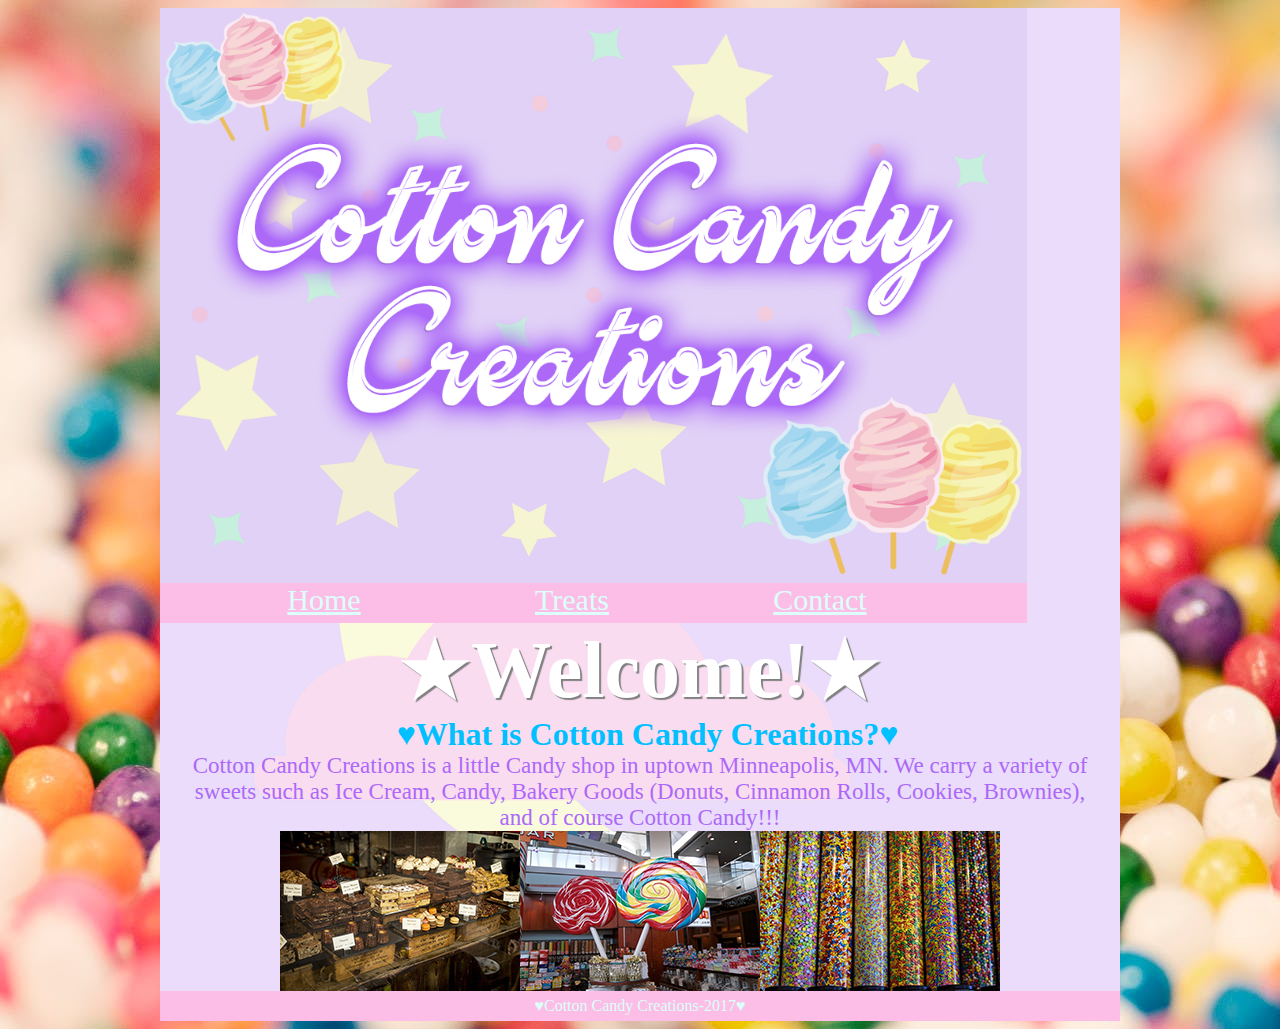
<file: Index.html>
<html>

<head>
  <meta charset="utf-8">
  <meta name="keywords" content="">
  <title>Cotton Candy Creations</title>
  <link rel="stylesheet" href="Index_Layout.css">

</head>

<body>
  <header>
    <img src="HeaderCCC.png" alt="Cotton Candy Creations">
    <nav>
      <ul>
        <li><a href="Index.html">Home</a></li>
        <li><a href="Treats.html">Treats</a></li>
        <li><a href="Contact.html">Contact</a></li>
      </ul>
    </nav>
  </header>
  <section>
    <h1>&starf;Welcome!&starf;</h1>
    <h2>&#9829;What is Cotton Candy Creations?&#9829;</h2>
    <p>Cotton Candy Creations is a little Candy shop in
      uptown Minneapolis, MN. We carry a variety of
      sweets such as Ice Cream, Candy, Bakery Goods
      (Donuts, Cinnamon Rolls, Cookies, Brownies),
      and of course Cotton Candy!!!
<h3><img src="CandyShop.jpg" alt="CandyShop"><img src="CandyShop2.jpg" alt="CandyShop2"><img src="CandyShop3.jpg" alt="CandyShop3"></h3>
    </p>
  </section>

</body>
<footer>&#9829;Cotton Candy Creations-2017&#9829;</footer>

</html>
</file>
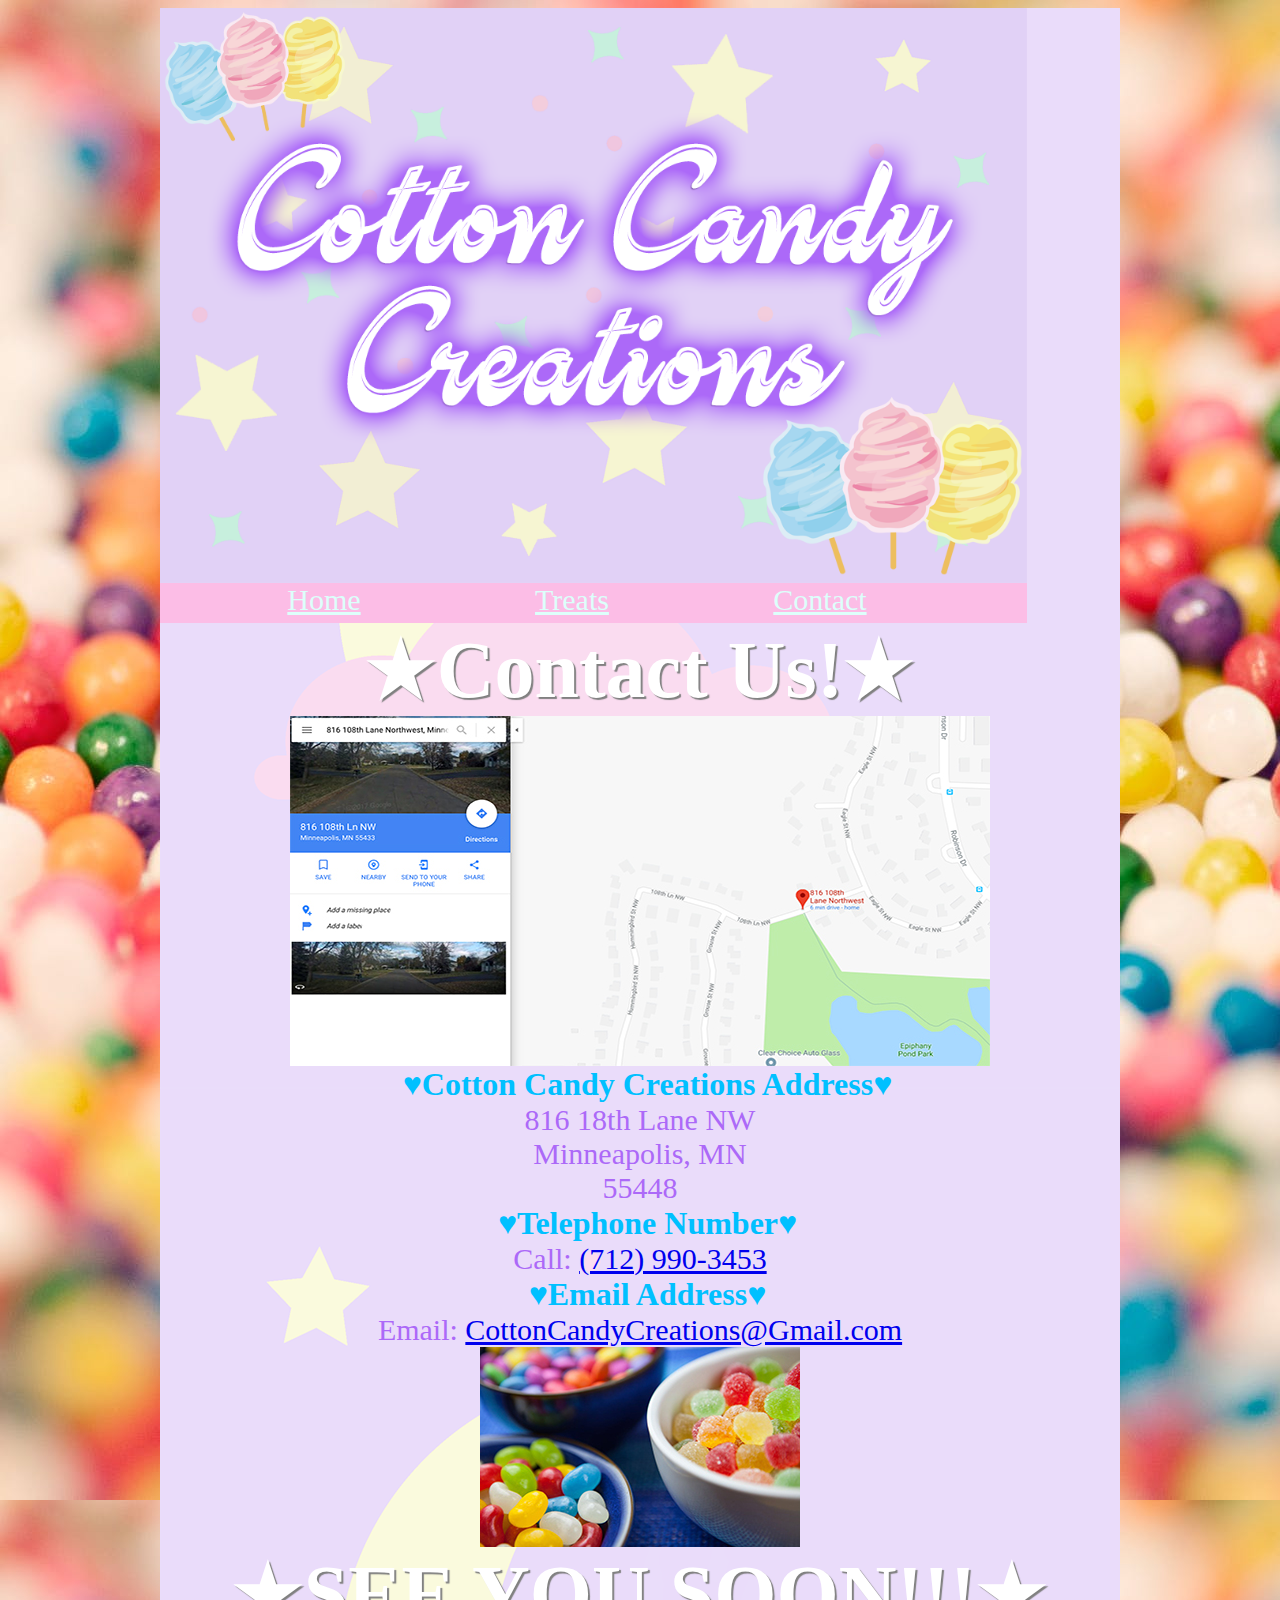
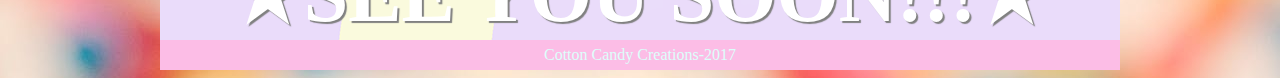
<file: Contact.html>
<html>

<head>
  <meta charset="utf-8">
  <meta name="keywords" content="">
  <title>Cotton Candy Creations</title>
  <link rel="stylesheet" href="Contact_Layout.css">

</head>

<body>
  <header>
    <img src="HeaderCCC.png" alt="Cotton Candy Creations">
    <nav>
      <ul>
        <li><a href="Index.html">Home</a></li>
        <li><a href="Treats.html">Treats</a></li>
        <li><a href="Contact.html">Contact</a></li>
      </ul>
    </nav>
  </header>
  <section>
<h1>&starf;Contact Us!&starf;</h1>
<p><a href="https://goo.gl/maps/ebbhyJbgAtC2" target="_blank"><img src="Address.jpg" alt="Address"></a></p>
<h2>&#9829;Cotton Candy Creations Address&#9829;</h2>
<p> 816 18th Lane NW</p>
<p>Minneapolis, MN</p>
<p>55448</p>
<!-- Email and # Links -->
<h2>&#9829;Telephone Number&#9829;</h2>
<p>Call: <a href="tel:+17129903453">(712) 990-3453</a></p>
<h2>&#9829;Email Address&#9829;</h2>
<p>Email: <a href="mailto:CottonCandyCreations@Gmail.com">CottonCandyCreations@Gmail.com</a></p>
<p><img src="Candies.jpg" alt="Candies"></p>
<h1>&starf;SEE YOU SOON!!!&starf;</h1>
</section>

</body>
<footer>Cotton Candy Creations-2017</footer>
</html>
</file>
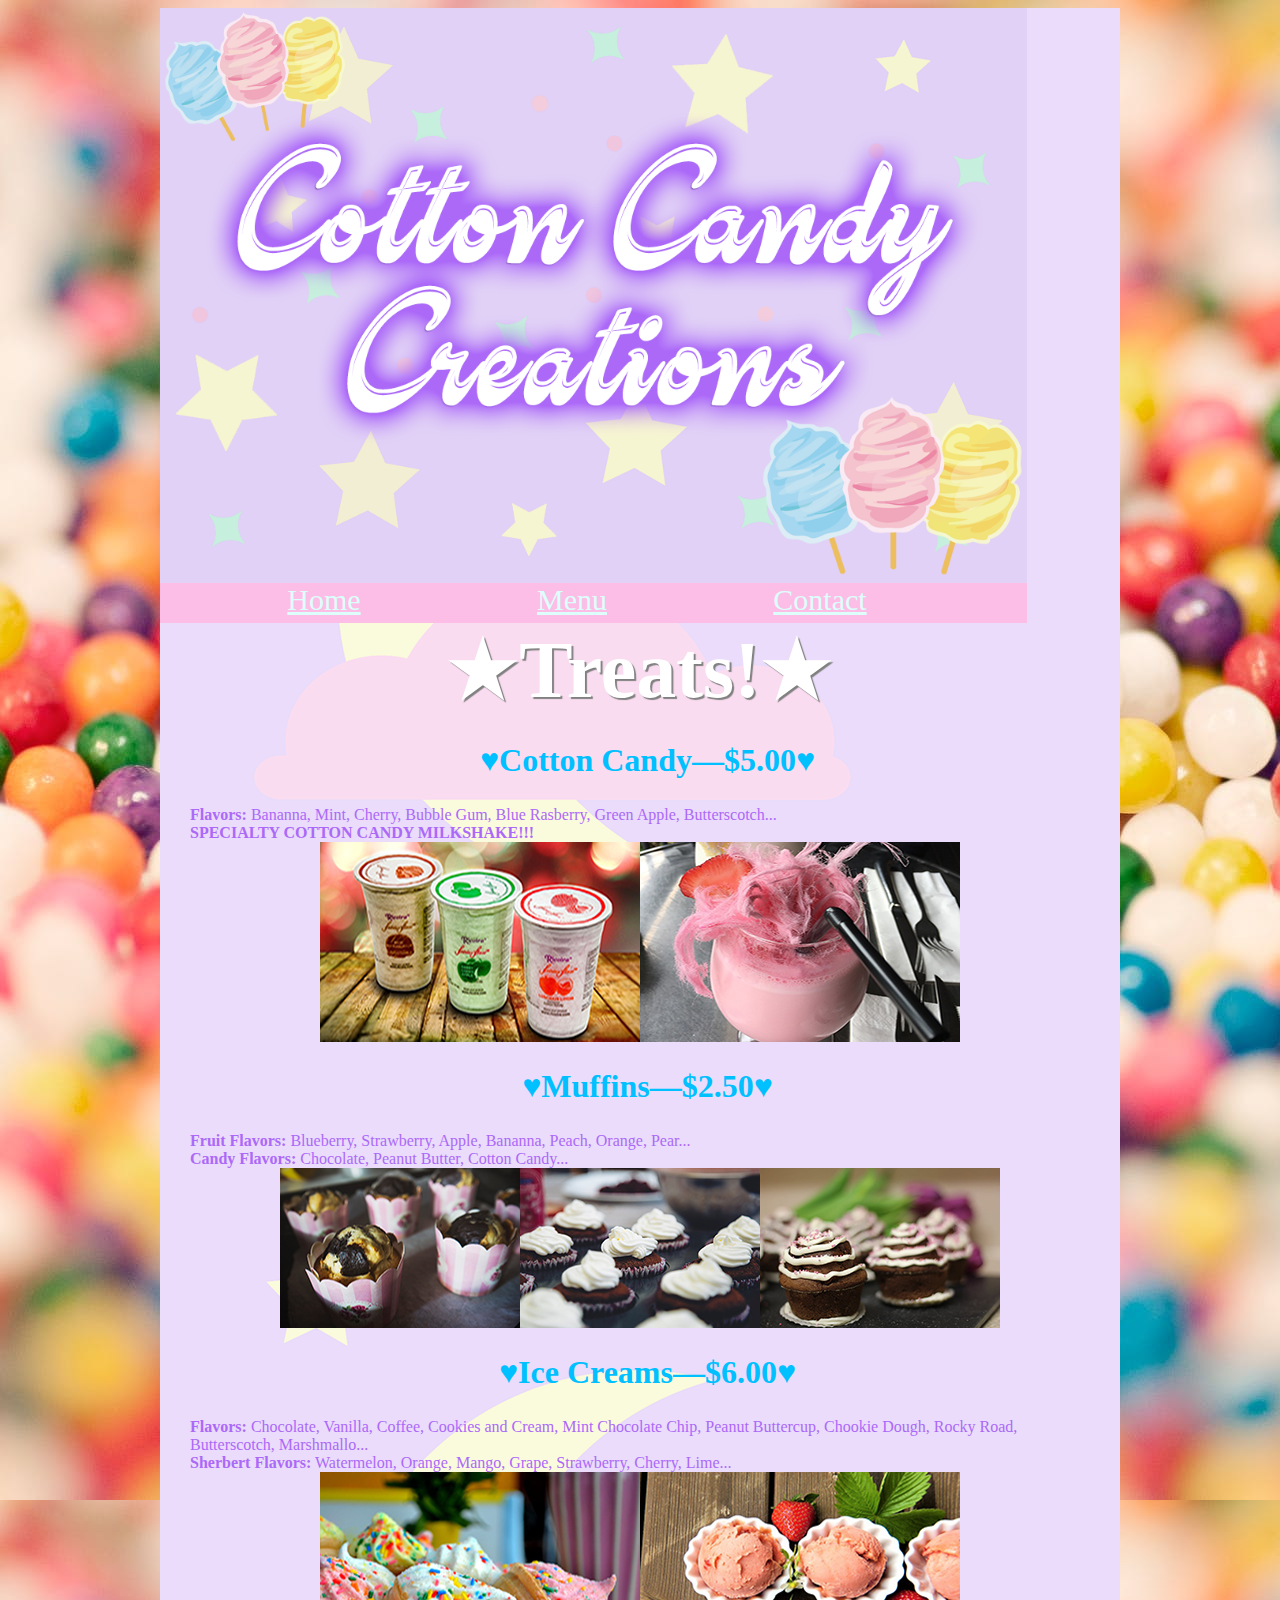
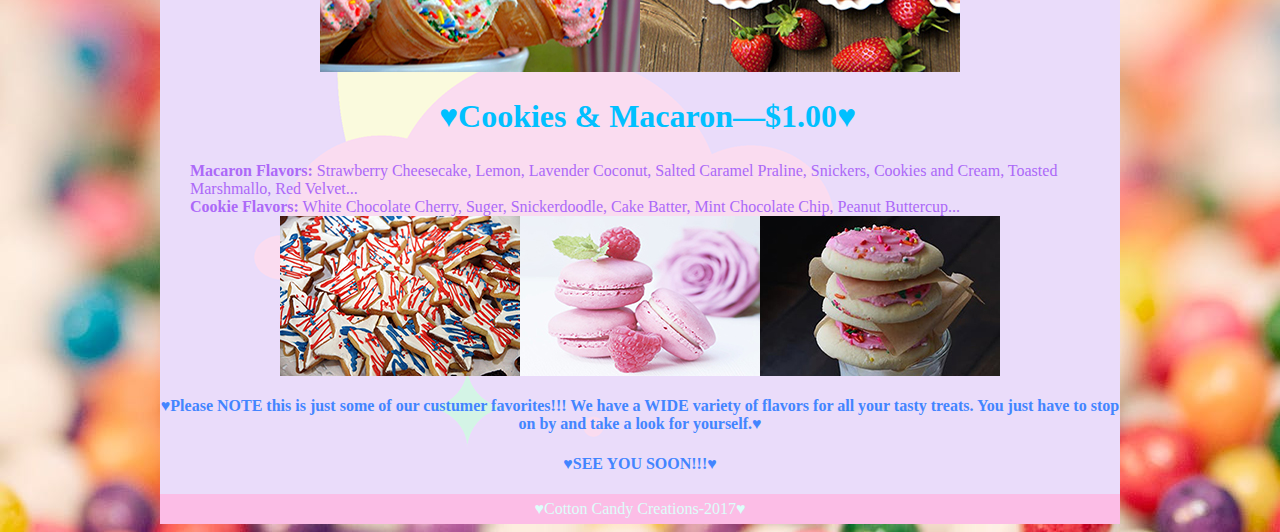
<file: Treats.html>
<html>

<head>
  <meta charset="utf-8">
  <meta name="keywords" content="">
  <title>Cotton Candy Creations</title>
  <link rel="stylesheet" href="Final_Layout.css">

</head>

<body>
  <header>
    <img src="HeaderCCC.png" alt="Cotton Candy Creations">
    <nav>
      <ul>
        <li><a href="Index.html">Home</a></li>
        <li><a href="Treats.html">Menu</a></li>
        <li><a href="Contact.html">Contact</a></li>
      </ul>
    </nav>
  </header>
  <section>
    <h1>&starf;Treats!&starf;</h1>
    <h2>&#9829;Cotton Candy&#8212;$5.00&#9829;</h2>
      <p><b>Flavors:</b> Bananna, Mint, Cherry, Bubble Gum, Blue Rasberry, Green Apple, Butterscotch...</p>
      <p><b>SPECIALTY COTTON CANDY MILKSHAKE!!!</b></p>
      <h3><img src="cottoncandy1.jpg" alt="cottoncandy1"><img src="CottonCandy2.jpg" alt="CottonCandy2"></h3>
    <p><h2>&#9829;Muffins&#8212;$2.50&#9829;</h2></p>
    <p><b>Fruit Flavors:</b> Blueberry, Strawberry, Apple, Bananna, Peach, Orange, Pear...  </P>
      <p> <b>Candy Flavors:</b> Chocolate, Peanut Butter, Cotton Candy... </P>

<h3><img src="Muffins.jpg" alt="Muffins"><img src="Muffins2.jpg" alt="Muffins2"><img src="Muffin3.jpg" alt="muffin3"></h3>
<h2>&#9829;Ice Creams&#8212;$6.00&#9829;</h2>
<p><b>Flavors:</b> Chocolate, Vanilla, Coffee, Cookies and Cream, Mint Chocolate Chip, Peanut Buttercup, Chookie Dough, Rocky Road, Butterscotch, Marshmallo...<p>
  <p><b>Sherbert Flavors:</b> Watermelon, Orange, Mango, Grape, Strawberry, Cherry, Lime...</p>
  <h3><img src="IceCream.jpg" alt="IceCream"><img src="IceCream2.jpg" alt="IceCream2"></h3>
  <h2>&#9829;Cookies &amp; Macaron&#8212;$1.00&#9829;</h2>
  <p><b>Macaron Flavors:</b> Strawberry Cheesecake, Lemon, Lavender Coconut, Salted Caramel Praline, Snickers, Cookies and Cream, Toasted Marshmallo, Red Velvet...</p>
<p><b>Cookie Flavors:</b> White Chocolate Cherry, Suger, Snickerdoodle, Cake Batter, Mint Chocolate Chip, Peanut Buttercup...</p>
<h3><img src="Cookies2.jpg" alt="Cookies2"><img src="Cookies.jpg" alt="Cookies"><img src="Cookies3.jpg" alt="Cookies3"></h3>
<h4>&#9829;Please NOTE this is just some of our custumer favorites!!! We have a WIDE variety of flavors for all your tasty treats. You just have to stop on by and take a look for yourself.&#9829;</h4>
  <h4>&#9829;SEE YOU SOON!!!&#9829;</h4>
</section>
</body>
<footer>&#9829;Cotton Candy Creations-2017&#9829;</footer>

</html>
</file>
<file: Index_Layout.css>
@@charset "UTF-8";
@font-face {
  font-family: 'Courier';
}
body, header, nav, main, footer, ul, li, img p{
  display: block;
  box-sizing: border-box;
}
html {
  background-image: url(Candy.jpg);
}

header  {
  display: block;
  float: left;
}
header > img {
  /*clear: left;*/
  display: block;
  /*float: left;*/
  height: 65%;
  width: 100%;
}


nav {
  display: block;
  background-color: #fcbde6;
  height: 40px;

}
nav ul{
  width: 100%;
margin:auto;

}

nav a:link, nav a:visited{
  font-size: 30px;
  float: left;
  text-align: center;
  color: #ddfffb;
  width: 30%;
}
nav a:hover, nav a:active {
  color: White;
}




body {
  background-image: url(BackGroundIMG.png);
  width: 960px;
  margin-left: auto;
  margin-right: auto;
}
body > img.resize {
  width: 200px;
  height: 40px;

}

h1 {
  /*font*/
  text-shadow: grey 2px 2px 1px;
  font-size: 500%;
  text-align: center;
  margin-bottom: auto;
  color: white;
}
h2 {
  /*font:*/
  font-size: 200%;
  text-align: center;
  padding-left: 15px;
  margin: auto;
  color: #00c0ff;
}
h3 {
  text-align: center;
  padding-left: 30px;
  padding-right: 30px;
  margin: auto;
}
p {
  /*font:*/
  font-size: 23px;
  text-align: center;
  padding-left: 30px;
  padding-right: 30px;
  margin: auto;
  color: #ac69f8;
}

footer {
  clear: left;
    background-color: #fcbde6;
    line-height: 30px;
    text-align: center;
    color: #ddfffb;
}

footer::after {
  clear: both;
  content: ""
  display: table;
}
</file>
<file: Contact_Layout.css>
@@charset "UTF-8";
@font-face {
  font-family: 'Courier';
}
body, header, nav, main, footer, ul, li, img p{
  display: block;
  box-sizing: border-box;
}
html {
  background-image: url(Candy.jpg);
}

header  {
  display: block;
  float: left;
}
header > img {
  /*clear: left;*/
  display: block;
  /*float: left;*/
  height: 65%;
  width: 100%;
}


nav {
  display: block;
  background-color: #fcbde6;
  height: 40px;

}
nav ul{
  width: 100%;
margin:auto;

}

nav a:link, nav a:visited{
  font-size: 30px;
  float: left;
  text-align: center;
  color: #ddfffb;
  width: 30%;
}
nav a:hover, nav a:active {
  color: White;
}




body {
  background-image: url(BackGroundIMG.png);
  width: 960px;
  margin-left: auto;
  margin-right: auto;
}
body > img.resize {
  width: 200px;
  height: 40px;

}

h1 {
  /*font*/
  text-shadow: grey 2px 2px 1px;
  font-size: 500%;
  text-align: center;
  margin-top: auto;
  margin-bottom: auto;
  color: white;
}
h2 {
  /*font:*/
  font-size: 200%;
  text-align: center;
  padding-left: 15px;
  margin: auto;
  color: #00c0ff;
}
p {
  /*font:*/
  font-size: 30px;
  text-align: center;
  padding-left: 30px;
  padding-right: 30px;
  margin: auto;
  color: #ac69f8;
}

footer {
  clear: left;
    background-color: #fcbde6;
    line-height: 30px;
    text-align: center;
    color: #ddfffb;
}

footer::after {
  clear: both;
  content: ""
  display: table;
}
</file>
<file: Final_Layout.css>
@@charset "UTF-8";
@font-face {
  font-family: 'Courier';
}
body, header, nav, main, footer, ul, li, img p{
  display: block;
  box-sizing: border-box;
}
html {
  background-image: url(Candy.jpg);
}

header  {
  display: block;
  float: left;
}
header > img {
  /*clear: left;*/
  display: block;
  /*float: left;*/
  height: 65%;
  width: 100%;
}


nav {
  display: block;
  background-color: #fcbde6;
  height: 40px;

}
nav ul{
  width: 100%;
margin:auto;

}

nav a:link, nav a:visited{
  font-size: 30px;
  float: left;
  text-align: center;
  color: #ddfffb;
  width: 30%;
}
nav a:hover, nav a:active {
  color: White;
}



/* body styles */
body {
  background-image: url(BackGroundIMG.png);
  width: 960px;
  margin-left: auto;
  margin-right: auto;
}
body > img.resize {
  width: 200px;
  height: 40px;

}

h1 {
  /*font*/
  text-shadow: grey 2px 2px 1px;
  font-size: 500%;
  text-align: center;
  margin-bottom: auto;
  color: white;
}
h2 {
  /*font:*/
  font-size: 200%;
  text-align: center;
  padding-left: 15px;
  color: #00c0ff;
}
h3 {
  text-align: center;
  padding-left: 30px;
  padding-right: 30px;
  margin: auto;
}
h4 {
  clear: both;
  text-align: center;
  color: #4385ff;

}
p {
  /*font:*/
  text-align: left;
  padding-left: 30px;
  padding-right: 30px;
  margin: auto;
  color: #ac69f8;
}
footer {
  clear: left;
    background-color: #fcbde6;
    line-height: 30px;
    text-align: center;
    color: #ddfffb;
}

footer::after {
  clear: both;
  content: ""
  display: table;
}
</file>
